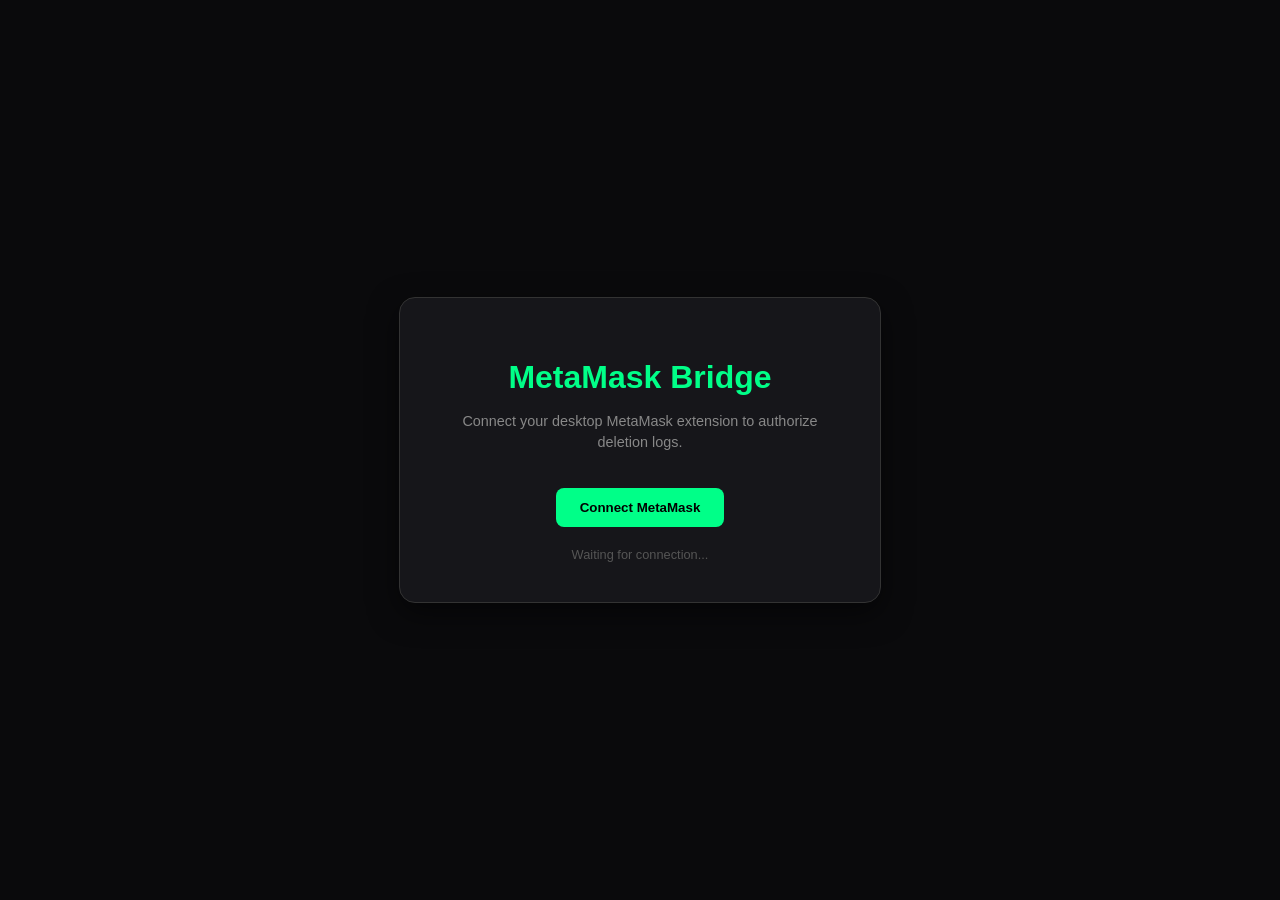
<file: SecureErase/web/bridge.html>
<!DOCTYPE html>
<html lang="en">

<head>
    <meta charset="UTF-8">
    <title>MetaMask Bridge — EraseXpertz</title>
    <style>
        body {
            background: #0a0a0c;
            color: #e0e0e0;
            font-family: sans-serif;
            display: flex;
            flex-direction: column;
            align-items: center;
            justify-content: center;
            height: 100vh;
            margin: 0;
        }

        .card {
            background: #16161a;
            padding: 40px;
            border-radius: 16px;
            border: 1px solid #333;
            box-shadow: 0 10px 30px rgba(0, 0, 0, 0.5);
            max-width: 400px;
            text-align: center;
        }

        h1 {
            color: #00ff88;
            margin-bottom: 10px;
        }

        p {
            color: #888;
            font-size: 0.9rem;
            line-height: 1.5;
        }

        .btn {
            background: #00ff88;
            color: #000;
            border: none;
            padding: 12px 24px;
            border-radius: 8px;
            font-weight: bold;
            cursor: pointer;
            margin-top: 20px;
        }

        .status {
            margin-top: 20px;
            font-size: 0.8rem;
            color: #555;
        }
    </style>
</head>

<body>
    <div class="card">
        <h1>MetaMask Bridge</h1>
        <p>Connect your desktop MetaMask extension to authorize deletion logs.</p>
        <button id="connect-btn" class="btn" onclick="connect()">Connect MetaMask</button>
        <div id="status" class="status">Waiting for connection...</div>
    </div>
    <script>
        async function connect() {
            const status = document.getElementById('status');
            const btn = document.getElementById('connect-btn');
            if (!window.ethereum) return status.innerText = "Error: MetaMask not detected.";
            try {
                btn.innerText = "Connecting...";
                btn.disabled = true;
                const accounts = await window.ethereum.request({ method: 'eth_requestAccounts' });
                const address = accounts[0];
                status.innerText = "Authorized! Returning to app...";
                window.location.href = `${window.location.origin}/callback?address=${address}`;
            } catch (err) {
                status.innerText = "Error: " + err.message;
                btn.innerText = "Retry";
                btn.disabled = false;
            }
        }
        // Auto-trigger if returning from a transaction or specific state
        if (new URLSearchParams(window.location.search).get('txData')) connect();
    </script>
</body>

</html>
</file>
